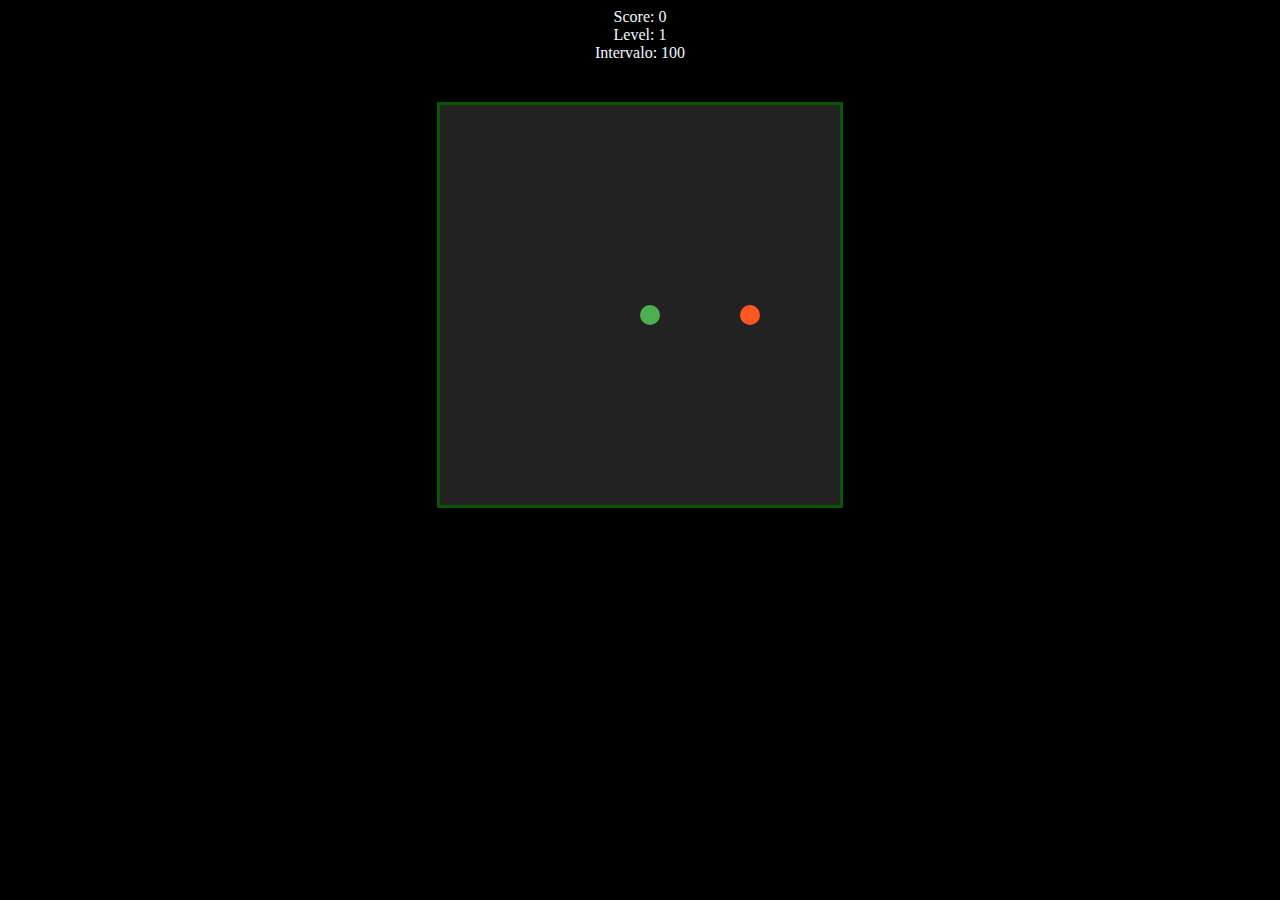
<file: index.html>
<!DOCTYPE html>
<html>
<head>
  <title>Jogo da Cobrinha</title>
 <link rel="stylesheet" href="snake.css">
 <link rel="icon" href="https://cdn-icons-png.flaticon.com/256/119/119446.png">
</head>
<body>
  <div id="score">
    Score: 0
  </div>
  <div id="level">
    Level: 1
  </div>
  <div id="speed">
    Intervalo: 100
  </div>
  <div class="box">
    <div id="game-board">
  </div>
</div>
  <script src="snake.js"></script>
</body>
</html>
</file>
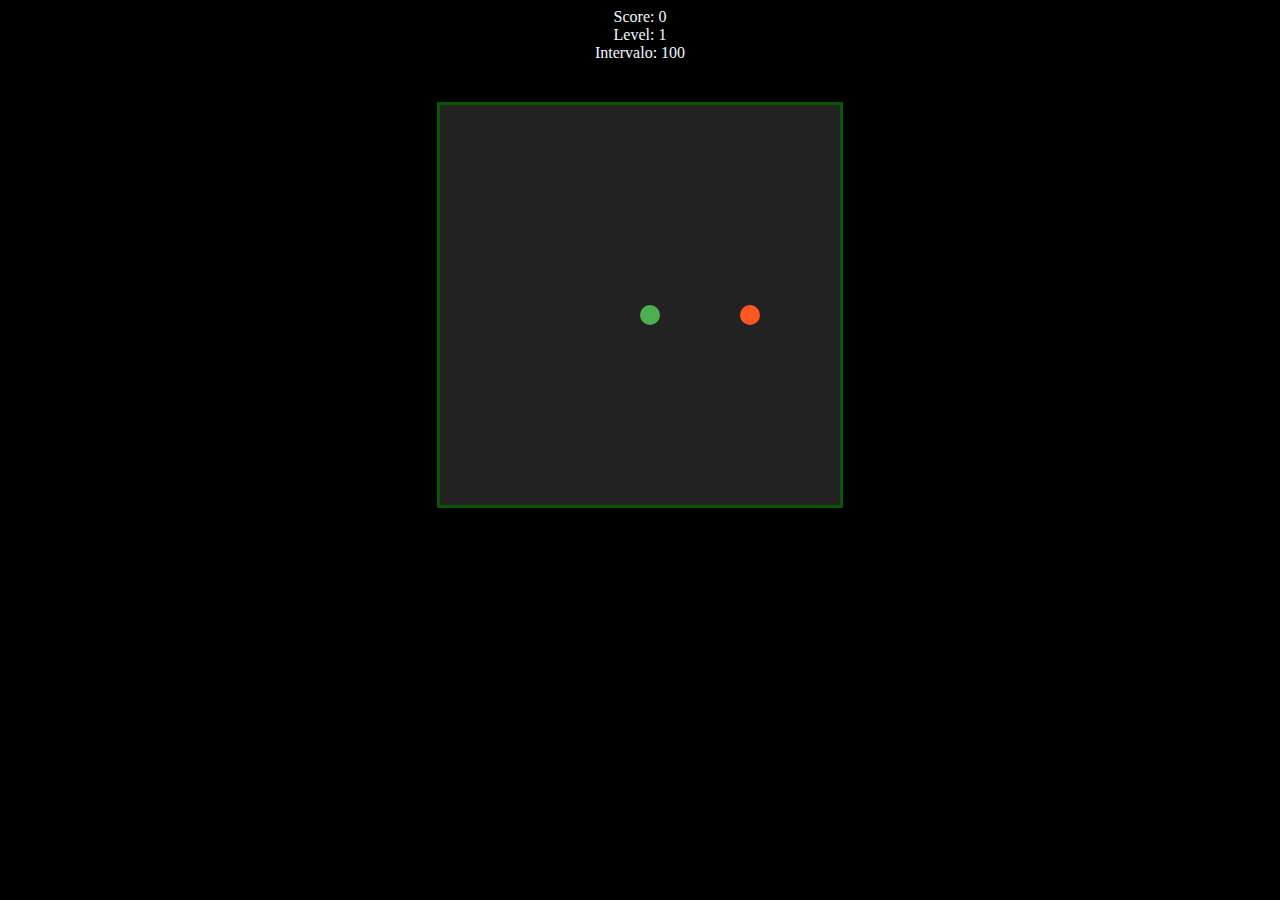
<file: snake.html>
<!DOCTYPE html>
<html>
<head>
  <title>Jogo da Cobrinha</title>
 <link rel="stylesheet" href="snake.css">
 <link rel="icon" href="https://cdn-icons-png.flaticon.com/256/119/119446.png">
</head>
<body>
  <div id="score">
    Score: 0
  </div>
  <div id="level">
    Level: 1
  </div>
  <div id="speed">
    Intervalo: 100
  </div>
  <div class="box">
    <div id="game-board">
  </div>
</div>
  <script src="snake.js"></script>
</body>
</html>
</file>
<file: snake.css>
body {
    background-color: #000;
    justify-content: center;
    align-items: center;
    height: 90vh;
  }

  div {
    justify-content: center;
    display: flex;
  }
  
  .box {
    margin-top: 40px;
  }
  
  #game-board {
    position: relative;
    width: 400px;
    height: 400px;
    background-color: #222;
    border: 3px solid #085701;
    box-shadow: 0 0 20px rgba(0, 0, 0, 0.8);
  }

  .snake-part {
    position: absolute;
    width: 20px;
    height: 20px;
    background-color: #4CAF50;
    border-radius: 50%;
    animation: pulse 0.6s infinite alternate;
  }

  .food {
    position: absolute;
    width: 20px;
    height: 20px;
    background-color: #FF5722;
    border-radius: 50%;
  }
  
  #score, #level, #speed {
    color: aliceblue;
  }

  @keyframes pulse {
    from {
      transform: scale(0.8);
    }
    to {
      transform: scale(1.2);
    }
  }

  .obstacle {
    position: absolute;
    background-color: #FFEB3B;
  }
</file>
